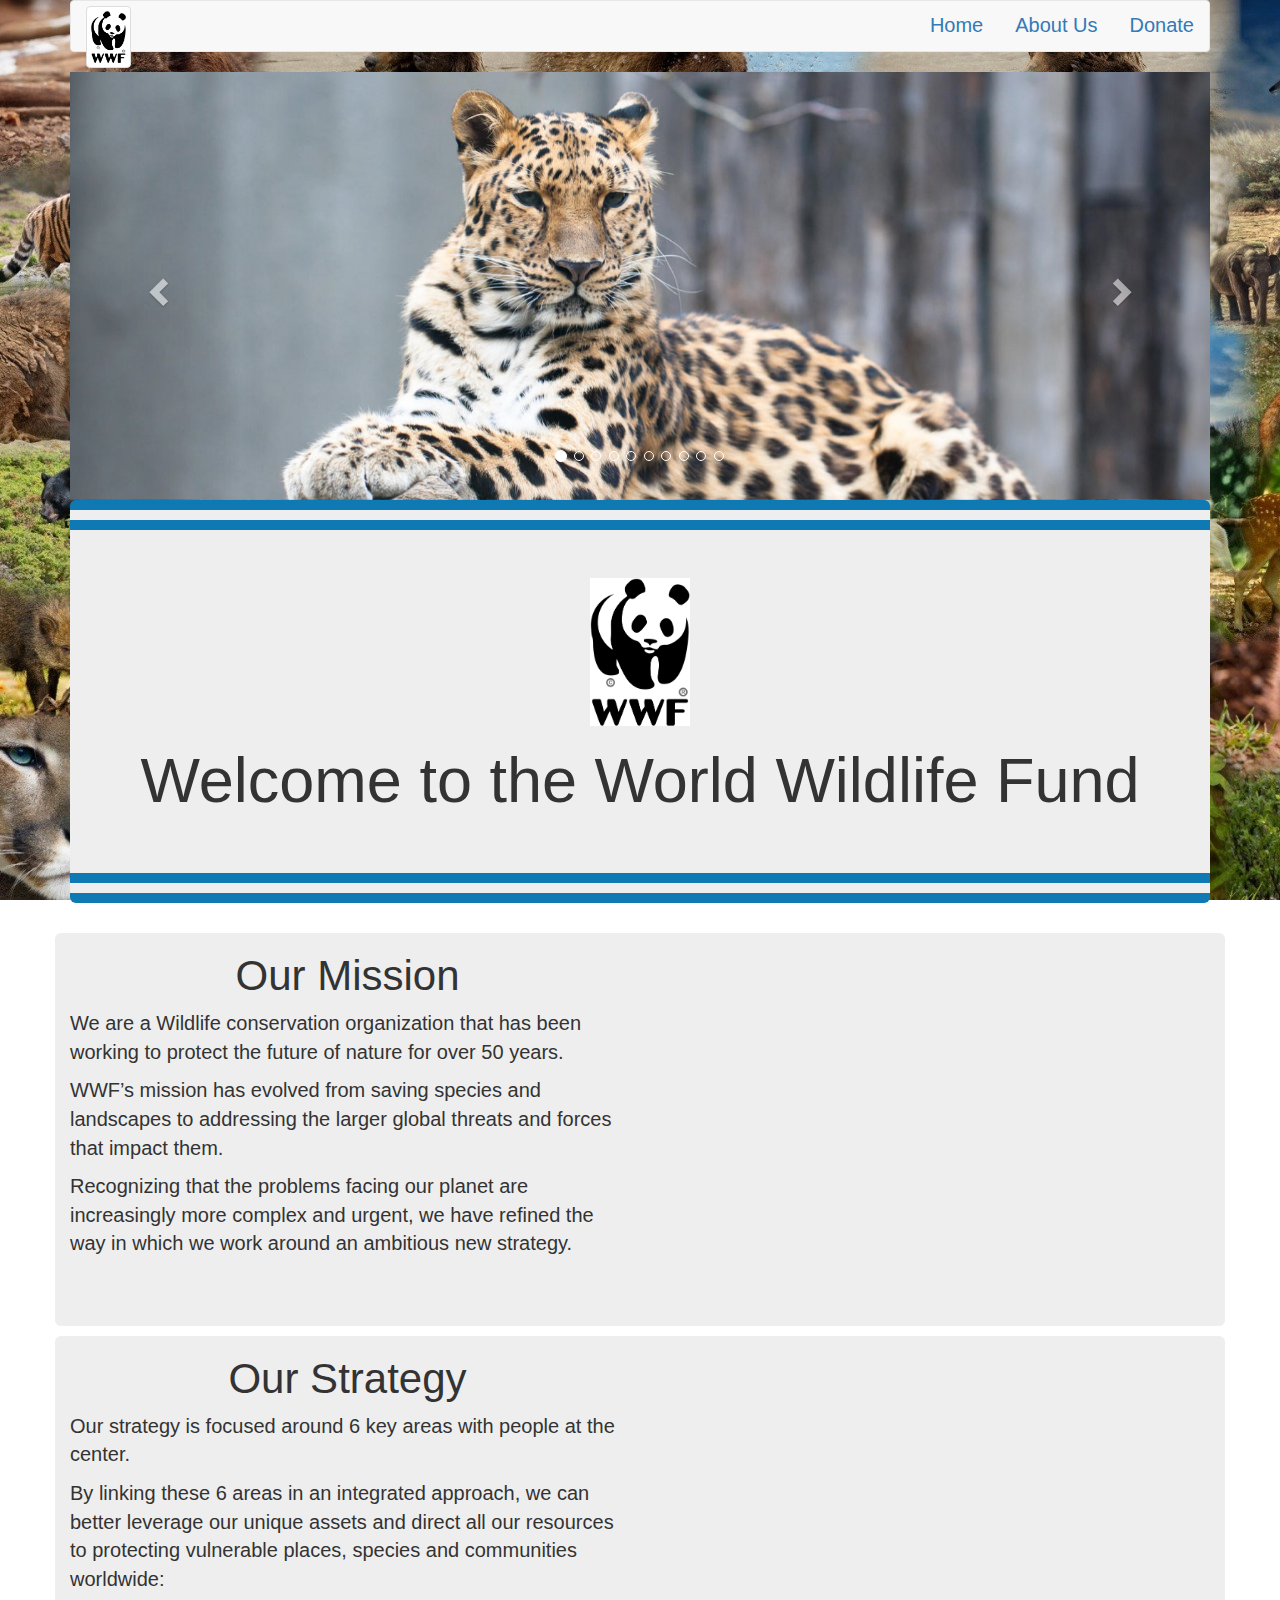
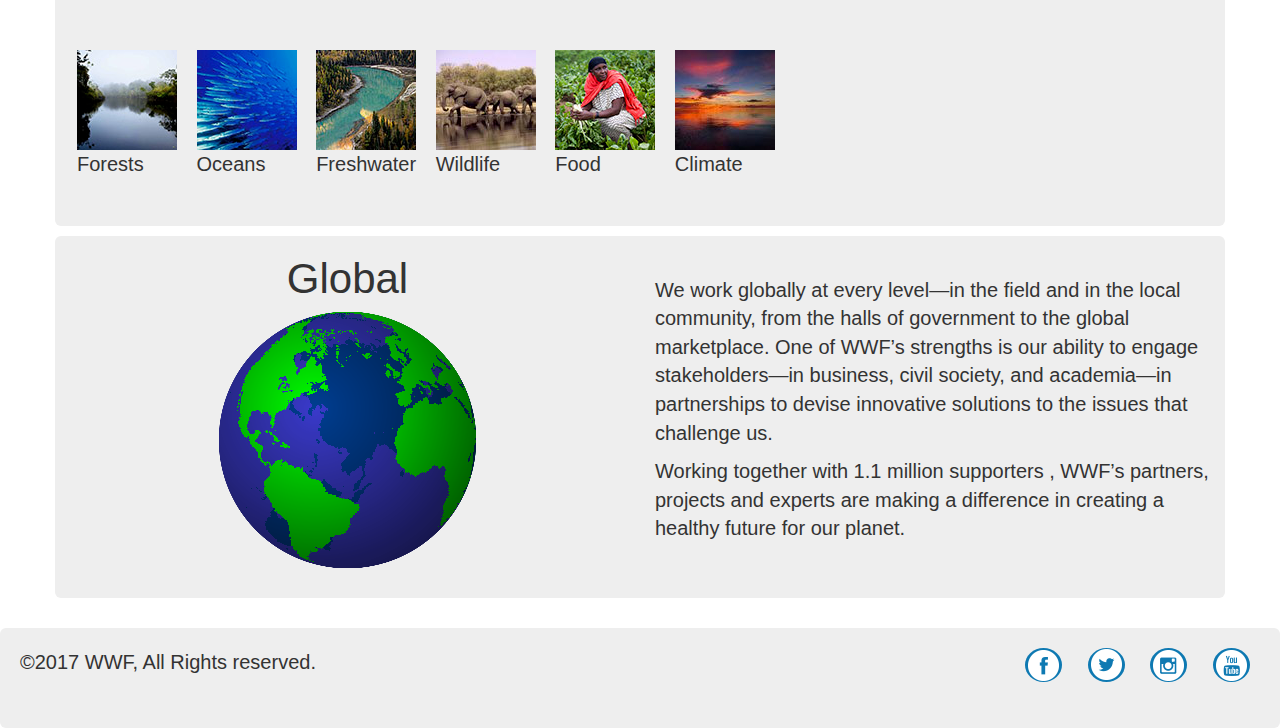
<file: index.html>
<!DOCTYPE html>
<html>
<head>
	<title>WWF - Endangered Species Conservation | World Wildlife Fund</title>
	<meta name="viewport" content="width=device-width, initial-scale=1, maximum-scale=1, user-scalable=no">
    <meta charset="utf-8">
    <link rel="stylesheet" type="text/css"  href="css/normalize.css">
	<link rel="stylesheet" href="css/bootstrap.min.css">
    <link rel="stylesheet" type="text/css"  href="css/wwfstyle.css">
</head>
<body>
    
    
    <div class="container">
<!--
        <div class="logo">
            <img src="img/WWF_logo.svg.png">
        </div>
-->
        <nav class="navbar navbar-default">
            <div class="navbar-header">
                <button type="button" class="navbar-toggle collapsed" data-toggle="collapse" data-target="#bs-example-navbar-collapse-1" aria-expanded="false">
                    <span class="glyphicon glyphicon-menu-hamburger"></span>
                </button>
                <a class="navbar-brand" href="index.html">
                    <img  class="img-thumbnail" src="img/WWF_logo.svg.png">
                </a>
            </div>
            <div class="collapse navbar-collapse" id="bs-example-navbar-collapse-1">
                <ul class="nav nav-pills navbar-right">
                    <li role="presentation"><a href="index.html">Home</a></li>
                    <li role="presentation"><a href="about.html">About Us</a></li>
                    <li role="presentation"><a href="donate.html">Donate</a></li>
                </ul>
            </div>
        </nav>
    
    </div>
    <div class="container">
        
        <div id="carousel-example-generic" class="carousel slide" data-ride="carousel">
            <!-- Indicators -->
            <ol class="carousel-indicators">
                <li data-target="#carousel-example-generic" data-slide-to="0" class="active"></li>
                <li data-target="#carousel-example-generic" data-slide-to="1"></li>
                <li data-target="#carousel-example-generic" data-slide-to="2"></li>
                <li data-target="#carousel-example-generic" data-slide-to="3"></li>
                <li data-target="#carousel-example-generic" data-slide-to="4"></li>
                <li data-target="#carousel-example-generic" data-slide-to="5"></li>
                <li data-target="#carousel-example-generic" data-slide-to="6"></li>
                <li data-target="#carousel-example-generic" data-slide-to="7"></li>
                <li data-target="#carousel-example-generic" data-slide-to="8"></li>
                <li data-target="#carousel-example-generic" data-slide-to="9"></li>
            </ol>
            <!-- Wrapper for slides -->
            <div class="carousel-inner" role="listbox">
                <div class="item active">
                    <img src="img/amur-leopard.jpg">
                    <div class="carousel-caption">
<!--                        <p>Amur Leopard</p>-->
                    </div>
                </div>
                <div class="item">
                  <img src="img/elephants.jpg">
                  <div class="carousel-caption">
<!--                    <p>Elephants</p>-->
                  </div>
                </div>
                <div class="item">
                  <img src="img/gorillas.jpg">
                  <div class="carousel-caption">
<!--                    <p>Gorillas</p>-->
                  </div>
                </div>
                <div class="item">
                  <img src="img/Orangutans_Hero_image.jpg">
                  <div class="carousel-caption">
<!--                    <p>Orangutans</p>-->
                  </div>
                </div>
                <div class="item">
                  <img src="img/panda.jpg">
                  <div class="carousel-caption">
<!--                    <p>Pandas</p>-->
                  </div>
                </div>
                <div class="item">
                  <img src="img/polar-bear-hero.jpg">
                  <div class="carousel-caption">
<!--                    <p>Polar Bear</p>-->
                  </div>
                </div>
                <div class="item">
                  <img src="img/rhinos.jpg">
                  <div class="carousel-caption">
<!--                    <p>Gorillas</p>-->
                  </div>
                </div>
                <div class="item">
                  <img src="img/seaturtle_spring2017.jpg">
                  <div class="carousel-caption">
<!--                    <p>Seaturtle</p>-->
                  </div>
                </div>
                <div class="item">
                  <img src="img/sumatran-tiger-hero.jpg">
                  <div class="carousel-caption">
<!--                    <p>Tiger</p>-->
                  </div>
                </div>
                <div class="item">
                  <img src="img/whales.jpg">
                  <div class="carousel-caption">
<!--                    <p>Whales</p>-->
                  </div>
                </div>
            </div>
            <!-- Controls -->
            <a class="left carousel-control" href="#carousel-example-generic" role="button" data-slide="prev">
                <span class="glyphicon glyphicon-chevron-left" aria-hidden="true"></span>
                <span class="sr-only">Previous</span>
            </a>
            <a class="right carousel-control" href="#carousel-example-generic" role="button" data-slide="next">
                <span class="glyphicon glyphicon-chevron-right" aria-hidden="true"></span>
                <span class="sr-only">Next</span>
            </a>
        </div>
    
        <div class="jumbotron">
            <div class="logo">
                <img src="img/WWF_logo.svg.png">
            </div>
            <h1 class="center">Welcome to the World Wildlife Fund</h1>
        </div>
        <div class="row">
            <div class="col-md-6">
                <h2 class="center">Our Mission</h2>
                <p> We are a Wildlife conservation organization that has been working to protect the future of nature for over 50 years.</p>

                <p>WWF’s mission has evolved from saving species and landscapes to addressing the larger global threats and forces that impact them. </p>
                <p>Recognizing that the problems facing our planet are increasingly more complex and urgent, we have refined the way in which we work around an ambitious new strategy.</p>
            </div>
            <div class="center sidegrp col-md-6">
                 <iframe width="560" height="315" src="https://www.youtube.com/embed/jE-1I5o217A" frameborder="0" allowfullscreen></iframe>
            </div>
        </div>
        
        <div class = "row">
            <div class="strategy col-md-6">
                <h2 class="center">Our Strategy</h2>

                <p> Our strategy is focused around 6 key areas with people at the center.</p> 
                <p>By linking these 6 areas in an integrated approach, we can better leverage our unique assets and direct all our resources to protecting vulnerable places, species and communities worldwide:</p>
            </div> 
            <div class="maingrp col-md-6">
                <div class="sidegrp">
                    <div class="imggroup"><img src="img/forest_icon.png"><p>Forests</p></div>
                    <div class="imggroup"><img src="img/oceans_icon.png"><p>Oceans</p></div>
                    <div class="imggroup"><img src="img/freshwater_icon.png"><p>Freshwater</p></div>
                    <div class="imggroup"><img src="img/wildlife_icon.png"><p>Wildlife</p></div>
                    <div class="imggroup"><img src="img/food_icon.png"><p>Food</p></div>
                    <div class="imggroup"><img src="img/climate_icon.png"><p>Climate</p></div>
                </div>
            </div>
        </div>
        <div class="row">
            <div class="col-md-6">
                <h2 class="center">Global</h2>
                <img  class="globe" src="img/Globe_icon.png">
            </div>
            <div class="col-md-6">
                <div class="sidegrp">
                    <p>We work globally at every level—in the field and in the local community, from the halls of government to the global marketplace. One of WWF’s strengths is our ability to engage stakeholders—in business, civil society, and academia—in partnerships to devise innovative solutions to the issues that challenge us.</p> 

                    <p>Working together with 1.1 million supporters , WWF’s partners, projects and experts are making a difference in creating a healthy future for our planet.</p>
                </div>
            </div>
        
        </div>
    
    </div>

    <footer>
        <div class="floatleft">
            <p> &copy;2017 WWF, All Rights reserved.</p>
        </div>
        <div>
            <nav class=" floatright footer-nav">
                <ul>

                    <li><a href="https://www.facebook.com/wwf/" title="facebook" target="_blank"><img src="img/footer-fb.png" alt="facebook"></a></li>


                    <li><a href="https://twitter.com/wwf" title="Twitter" target="_blank"><img src="img/footer-twitter.png" alt="Twitter"></a></li>


                    <li><a href="http://instagram.com/wwf/" title="Instagram" target="_blank"><img src="img/footer-insta.png" alt="Instagram"></a></li>

                    <li><a href="https://www.youtube.com/user/wwf" title="YouTube" target="_blank"><img src="img/footer-yt.png" alt="YouTube"></a></li>

                </ul>
            </nav>
        </div>
    </footer>
    <script src="js/jquery.min.js"></script>
	<script src="js/bootstrap.min.js"></script>
    <script src="js/wwf.js"></script>
</body>
</file>
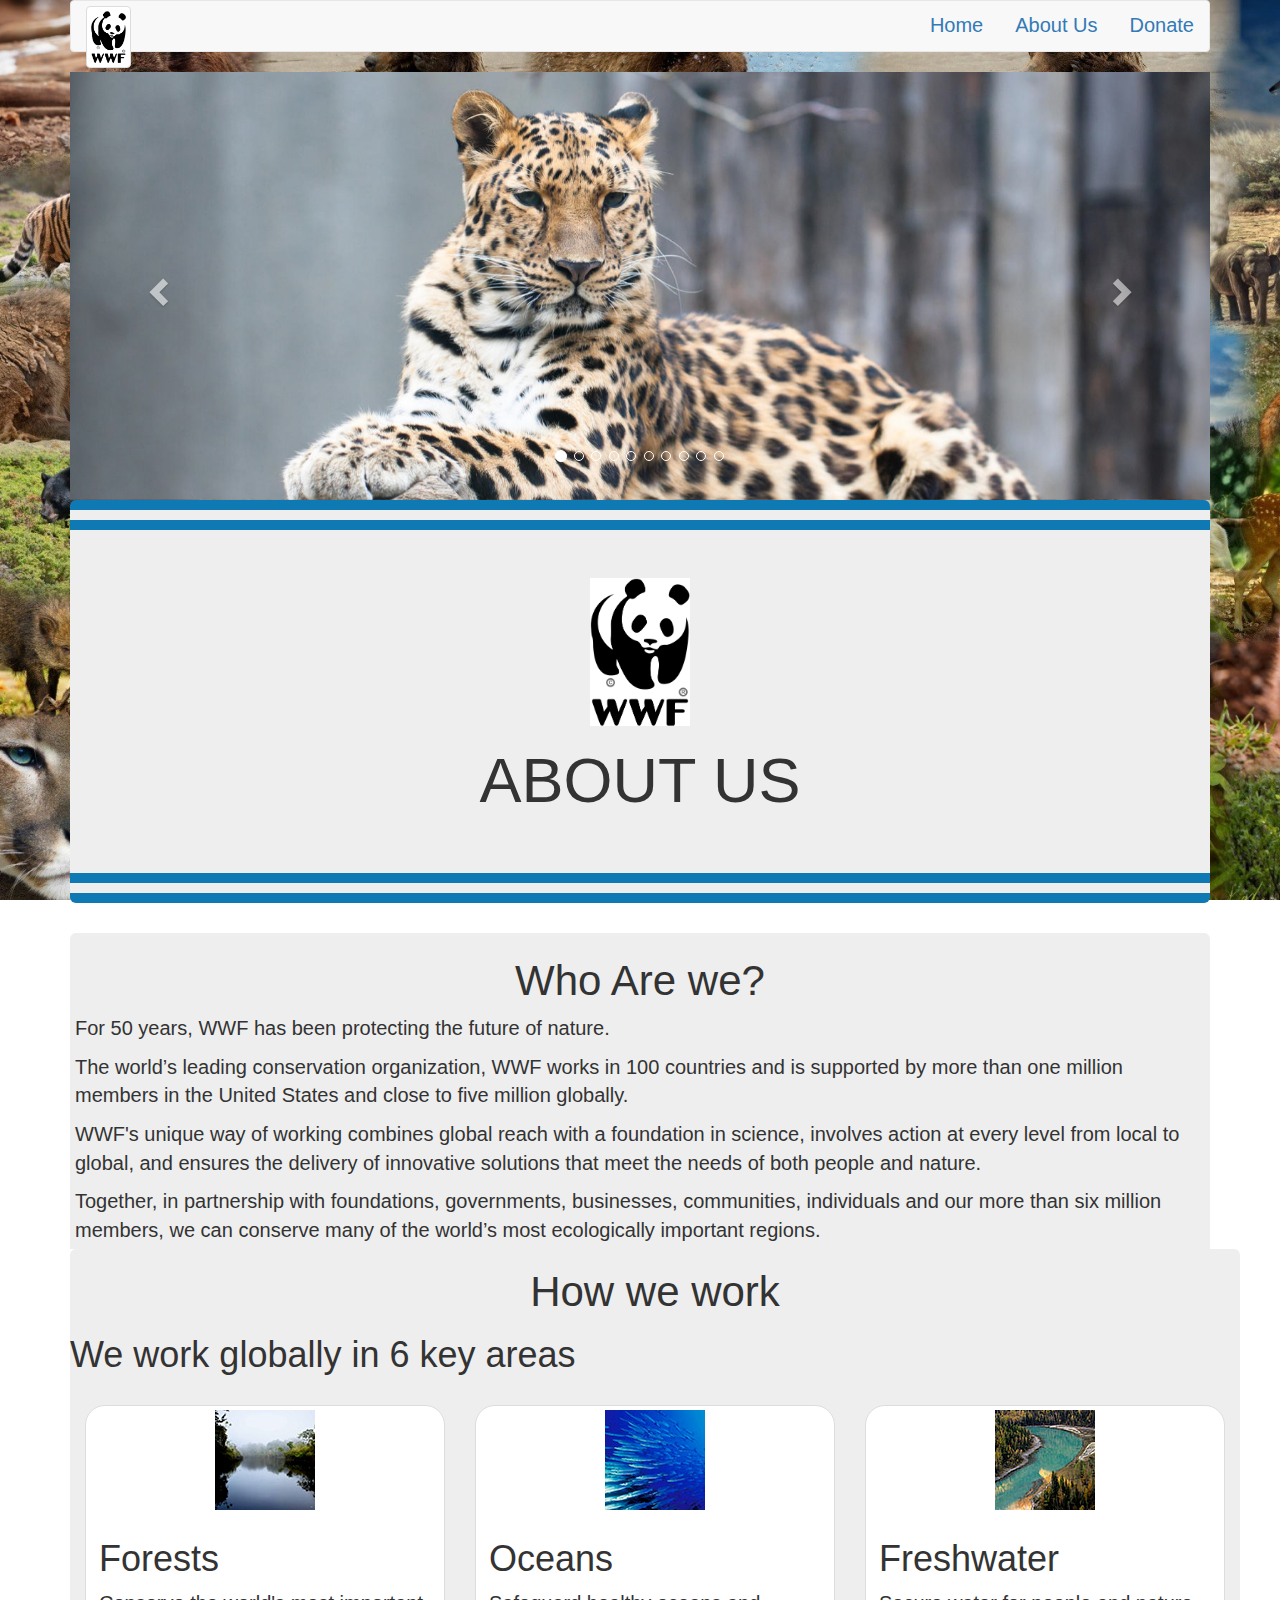
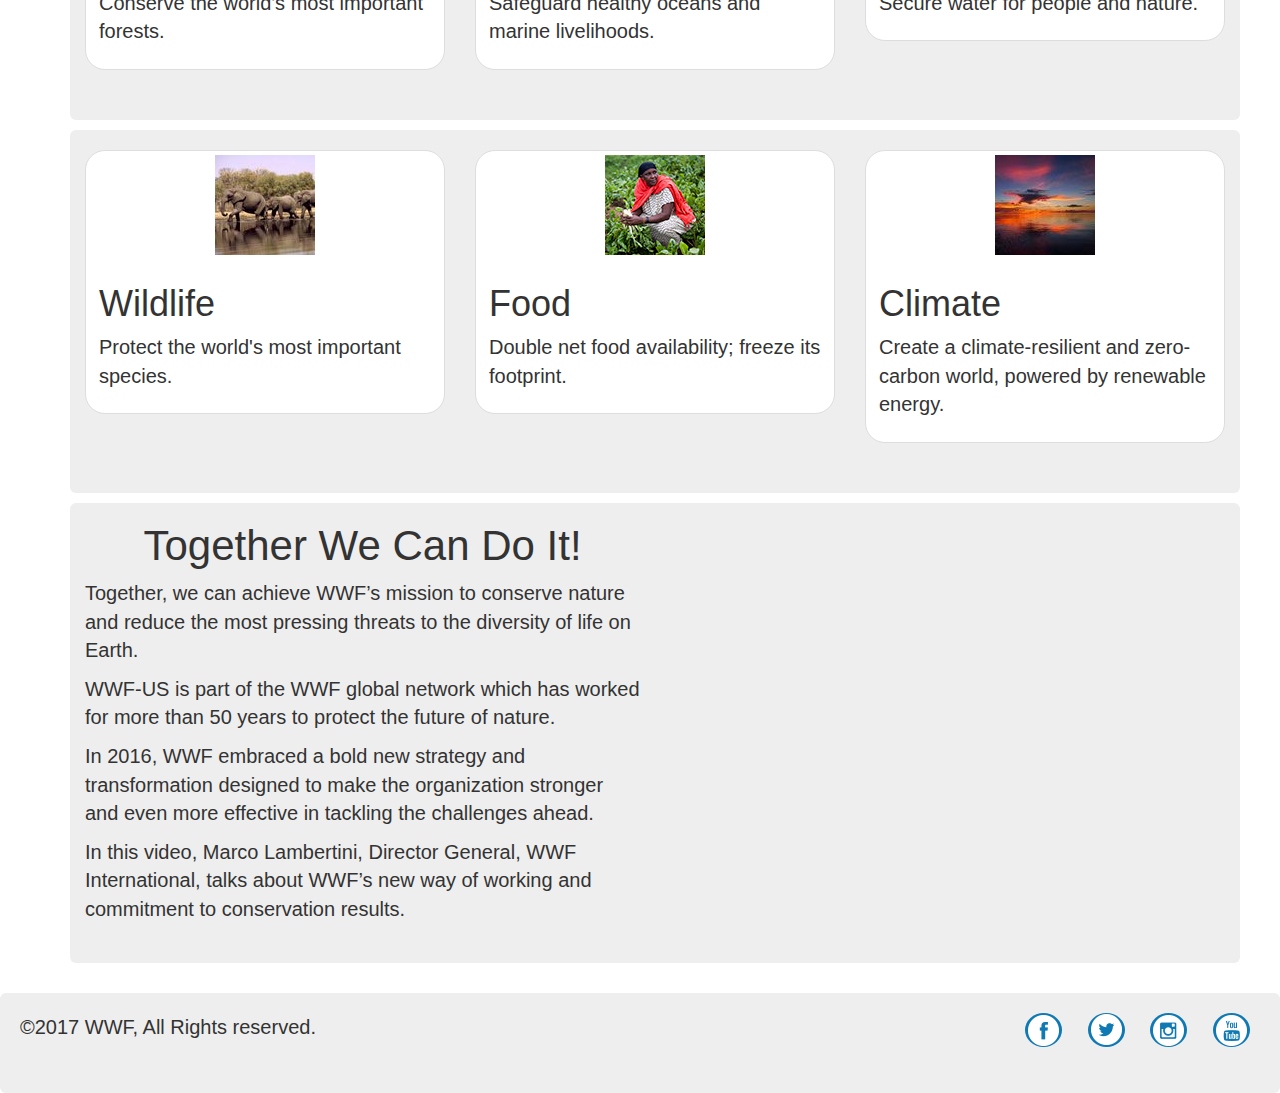
<file: about.html>
<!DOCTYPE html>
<html>
<head>
	<title>WWF - ABOUT</title>
	<meta name="viewport" content="width=device-width, initial-scale=1, maximum-scale=1, user-scalable=no">
    <meta charset="utf-8">
    <link rel="stylesheet" type="text/css"  href="css/normalize.css">
	<link rel="stylesheet" href="css/bootstrap.min.css">
    <link rel="stylesheet"  href="css/wwfstyle.css">

</head>
<body>
    <div class="container">
<!--
        <div class="logo">
            <img src="img/WWF_logo.svg.png">
        </div>
-->
        <nav class="navbar navbar-default">
            <div class="navbar-header">
                <button type="button" class="navbar-toggle collapsed" data-toggle="collapse" data-target="#bs-example-navbar-collapse-1" aria-expanded="false">
                    <span class="glyphicon glyphicon-menu-hamburger"></span>
                </button>
                <a class="navbar-brand" href="index.html">
                    <img class="img-thumbnail" src="img/WWF_logo.svg.png">
                </a>
            </div>
            <div class="collapse navbar-collapse" id="bs-example-navbar-collapse-1">
                <ul class="nav nav-pills navbar-right">
                    <li role="presentation"><a href="index.html">Home</a></li>
                    <li role="presentation"><a href="about.html">About Us</a></li>
                    <li role="presentation"><a href="donate.html">Donate</a></li>
                </ul>
            </div>
        </nav>
    
    </div>
    <div class="container">
        
        <div id="carousel-example-generic" class="carousel slide" data-ride="carousel">
            <!-- Indicators -->
            <ol class="carousel-indicators">
                <li data-target="#carousel-example-generic" data-slide-to="0" class="active"></li>
                <li data-target="#carousel-example-generic" data-slide-to="1"></li>
                <li data-target="#carousel-example-generic" data-slide-to="2"></li>
                <li data-target="#carousel-example-generic" data-slide-to="3"></li>
                <li data-target="#carousel-example-generic" data-slide-to="4"></li>
                <li data-target="#carousel-example-generic" data-slide-to="5"></li>
                <li data-target="#carousel-example-generic" data-slide-to="6"></li>
                <li data-target="#carousel-example-generic" data-slide-to="7"></li>
                <li data-target="#carousel-example-generic" data-slide-to="8"></li>
                <li data-target="#carousel-example-generic" data-slide-to="9"></li>
            </ol>
            <!-- Wrapper for slides -->
            <div class="carousel-inner" role="listbox">
                <div class="item active">
                    <img src="img/amur-leopard.jpg">
                    <div class="carousel-caption">
<!--                        <p>Amur Leopard</p>-->
                    </div>
                </div>
                <div class="item">
                  <img src="img/elephants.jpg">
                  <div class="carousel-caption">
<!--                    <p>Elephants</p>-->
                  </div>
                </div>
                <div class="item">
                  <img src="img/gorillas.jpg">
                  <div class="carousel-caption">
<!--                    <p>Gorillas</p>-->
                  </div>
                </div>
                <div class="item">
                  <img src="img/Orangutans_Hero_image.jpg">
                  <div class="carousel-caption">
<!--                    <p>Orangutans</p>-->
                  </div>
                </div>
                <div class="item">
                  <img src="img/panda.jpg">
                  <div class="carousel-caption">
<!--                    <p>Pandas</p>-->
                  </div>
                </div>
                <div class="item">
                  <img src="img/polar-bear-hero.jpg">
                  <div class="carousel-caption">
<!--                    <p>Polar Bear</p>-->
                  </div>
                </div>
                <div class="item">
                  <img src="img/rhinos.jpg">
                  <div class="carousel-caption">
<!--                    <p>Gorillas</p>-->
                  </div>
                </div>
                <div class="item">
                  <img src="img/seaturtle_spring2017.jpg">
                  <div class="carousel-caption">
<!--                    <p>Seaturtle</p>-->
                  </div>
                </div>
                <div class="item">
                  <img src="img/sumatran-tiger-hero.jpg">
                  <div class="carousel-caption">
<!--                    <p>Tiger</p>-->
                  </div>
                </div>
                <div class="item">
                  <img src="img/whales.jpg">
                  <div class="carousel-caption">
<!--                    <p>Whales</p>-->
                  </div>
                </div>
            </div>
            <!-- Controls -->
            <a class="left carousel-control" href="#carousel-example-generic" role="button" data-slide="prev">
                <span class="glyphicon glyphicon-chevron-left" aria-hidden="true"></span>
                <span class="sr-only">Previous</span>
            </a>
            <a class="right carousel-control" href="#carousel-example-generic" role="button" data-slide="next">
                <span class="glyphicon glyphicon-chevron-right" aria-hidden="true"></span>
                <span class="sr-only">Next</span>
            </a>
        </div>
    </div>
    <div class="container">
        <div class="jumbotron">
            <div class="logo">
                <img src="img/WWF_logo.svg.png">
            </div>
            <h1 class="center">ABOUT US</h1>
        </div>
        <div class="main">
            <h2 class="center">Who Are we?</h2>
            <p>For 50 years, WWF has been protecting the future of nature.</p>
            <p>The world’s leading conservation organization, WWF works in 100 countries and is supported by more than one million members in the United States and close to five million globally. </p>
            <p>WWF's unique way of working combines global reach with a foundation in science, involves action at every level from local to global, and ensures the delivery of innovative solutions that meet the needs of both people and nature.</p>
            <p>Together, in partnership with foundations, governments, businesses, communities, individuals and our more than six million members, we can conserve many of the world’s most ecologically important regions.</p>
     
            
            
        </div>
        <div class="container">
            <div class="row">
                <h2 class="center">How we work</h2>
                <h3> We work globally in 6 key areas</h3>
                <div class=" col-md-4 col-sm-4">
                    <div class="thumbnail">
                        <img src="img/forest_icon.png">
                        <div class="caption">
                            <h3>Forests</h3>
                            <p>Conserve the world's most important forests.</p>
                        </div>
                    </div> 
                </div>
                <div class="work col-md-4 col-sm-4">
                    <div class="thumbnail">
                        <img src="img/oceans_icon.png">
                        <div class="caption">
                            <h3>Oceans</h3>
                            <p>Safeguard healthy oceans and marine livelihoods.</p>
                        </div>
                    </div>
                </div>
                <div class="work col-md-4 col-sm-4">
                     <div class="thumbnail">
                        <img src="img/freshwater_icon.png">
                         <div class="caption">
                            <h3>Freshwater</h3>
                            <p>Secure water for people and nature.</p>
                         </div>
                    </div>
                </div>
            </div>
            <div class="row">
                <div class="col-md-4 col-sm-4">
                    <div class="thumbnail">
                        <img src="img/wildlife_icon.png">
                        <div class="caption">
                            <h3>Wildlife</h3>
                            <p>Protect the world's most important species.</p>
                        </div>
                    </div>
                </div>
                <div class="col-md-4 col-sm-4">
                     <div class="thumbnail">
                        <img src="img/food_icon.png">
                        <div class="caption">
                            <h3>Food</h3>
                            <p>Double net food availability; freeze its footprint.</p>
                        </div>
                    </div>
                </div>
                <div class="col-md-4 col-sm-4">
                     <div class="thumbnail">
                        <img src="img/climate_icon.png">
                         <div class="caption">
                            <h3>Climate</h3>
                            <p>Create a climate-resilient and zero-carbon world, powered by renewable energy.</p>
                         </div>
                    </div>
                </div>
            </div>
        </div>
        <div class="container">
            <div class="row">   
                <div class="col-md-6">
                    <h2 class="center">Together We Can Do It!</h2>
                    <p>Together, we can achieve WWF’s mission to conserve nature and reduce the most pressing threats to the diversity of life on Earth.</p>
                    <p>WWF-US is part of the WWF global network which has worked for more than 50 years to protect the future of nature.</p>
                    <p>In 2016, WWF embraced a bold new strategy and transformation designed to make the organization stronger and even more effective in tackling the challenges ahead. </p>
                    <p>In this video, Marco Lambertini, Director General, WWF International, talks about WWF’s new way of working and commitment to conservation results.</p>
                </div>
                <div class="col-md-6">
                    <div class="embed-responsive embed-responsive-4by3">
                        <iframe class=" sidegrp embed-responsive-item"  src="https://www.youtube.com/embed/lW7Th-kF8YQ" ></iframe>
<!--                        <iframe width="100%" src="https://www.youtube.com/embed/lW7Th-kF8YQ" frameborder="0" allowfullscreen="" style="height: 445.5px;"></iframe>-->
                    </div>
                </div>
            </div>
        </div>
    </div>
    <footer>
        <div class="floatleft">
            <p> &copy;2017 WWF, All Rights reserved.</p>
        </div>
        <div>
            <nav class=" floatright footer-nav">
                <ul>

                    <li><a href="https://www.facebook.com/wwf/" title="facebook" target="_blank"><img src="img/footer-fb.png" alt="facebook"></a></li>


                    <li><a href="https://twitter.com/wwf" title="Twitter" target="_blank"><img src="img/footer-twitter.png" alt="Twitter"></a></li>


                    <li><a href="http://instagram.com/wwf/" title="Instagram" target="_blank"><img src="img/footer-insta.png" alt="Instagram"></a></li>

                    <li><a href="https://www.youtube.com/user/wwf" title="YouTube" target="_blank"><img src="img/footer-yt.png" alt="YouTube"></a></li>

                </ul>
            </nav>
        </div>
    </footer>
    <script src="js/jquery.min.js"></script>
	<script src="js/bootstrap.min.js"></script>
     <script src="js/wwf.js"></script>
</body>
</file>
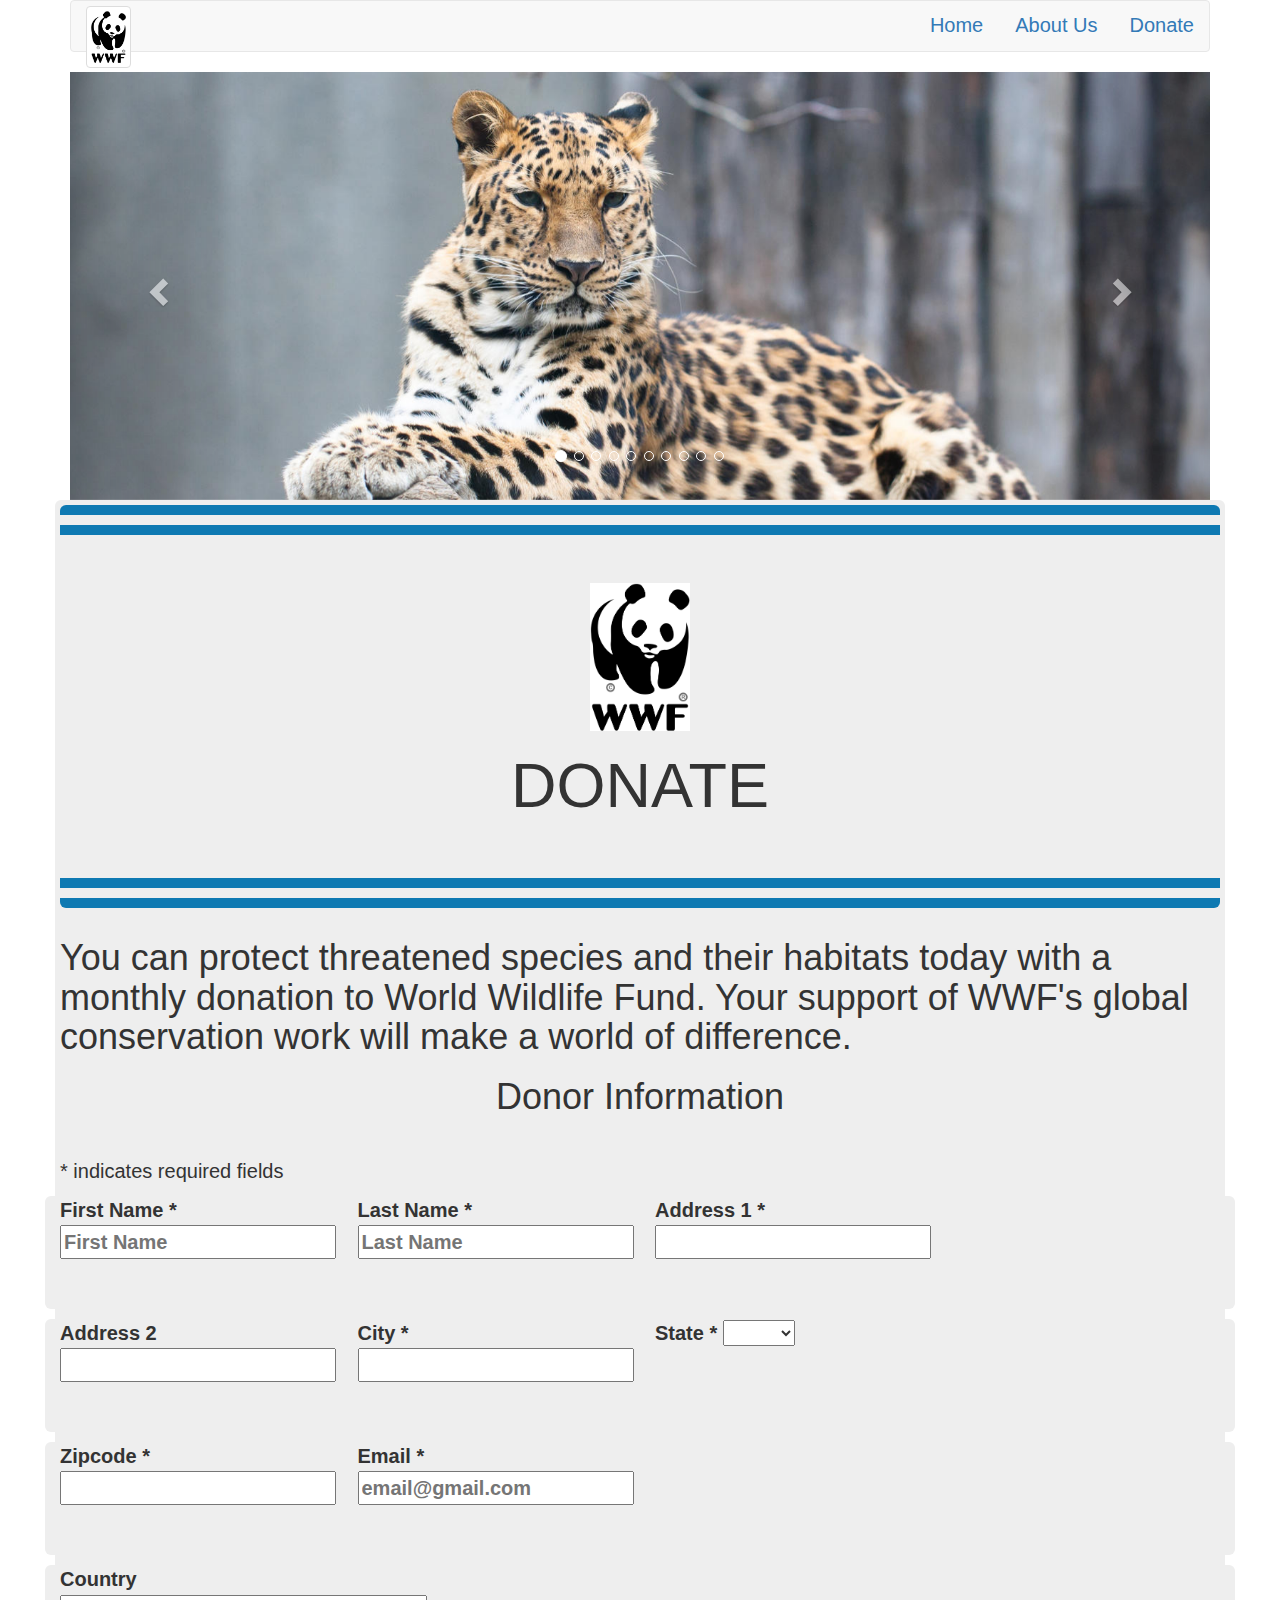
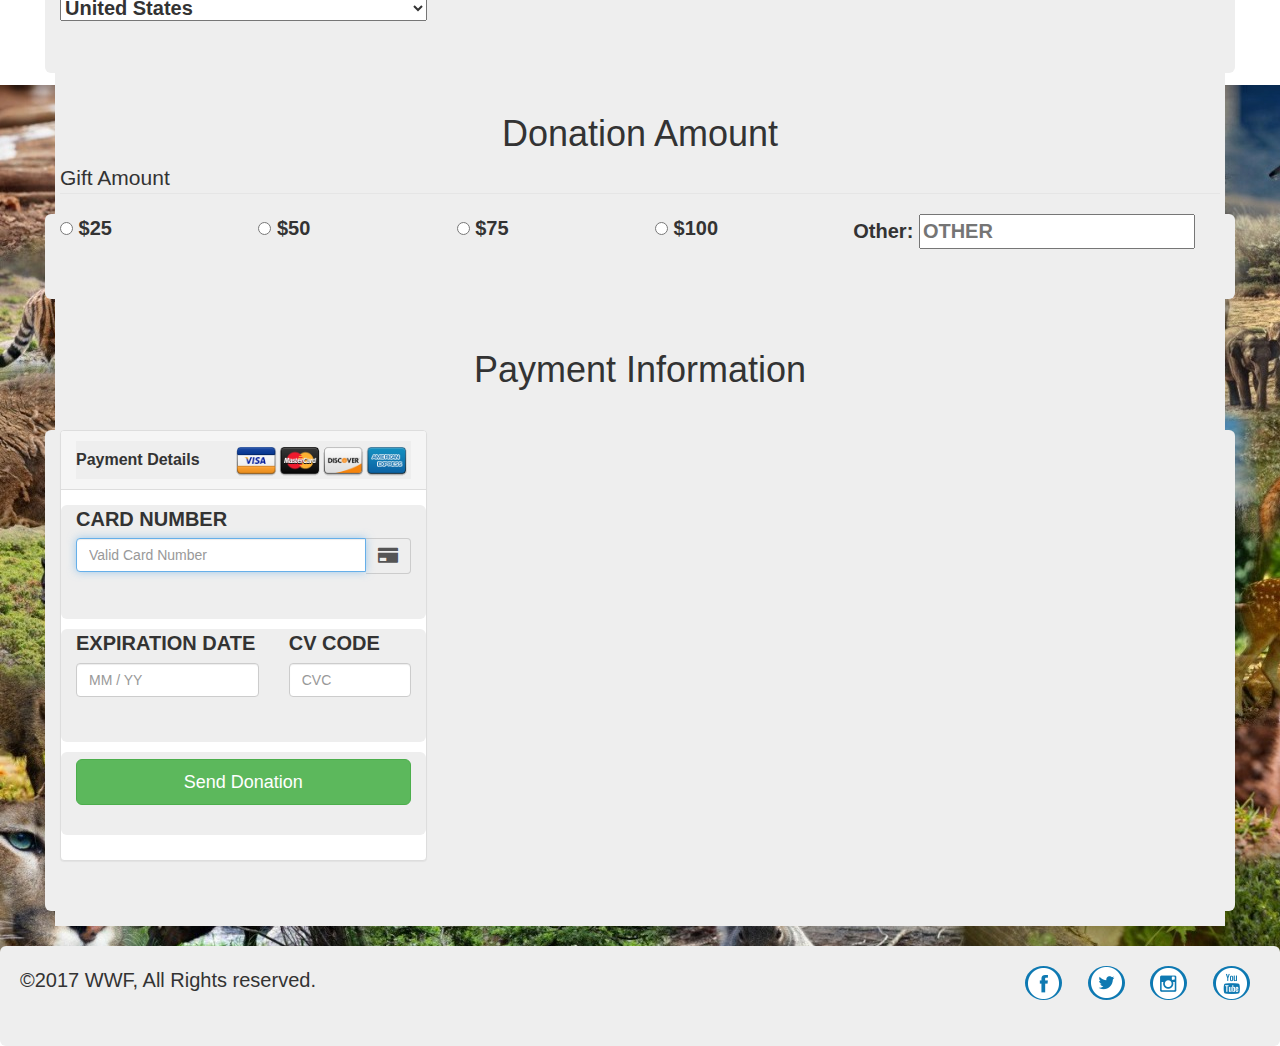
<file: donate.html>
<!DOCTYPE html>
<html>
<head>
	<title>WWF - DONATE</title>
	<meta name="viewport" content="width=device-width, initial-scale=1, maximum-scale=1, user-scalable=no">
    <meta charset="utf-8">
    <link rel="stylesheet" type="text/css"  href="css/normalize.css">
	<link rel="stylesheet" href="css/bootstrap.min.css">
    <link rel="stylesheet" type="text/css"  href="css/wwfstyle.css">

</head>
<body>
    <div class="container">
<!--
        <div class="logo">
            <img src="img/WWF_logo.svg.png">
        </div>
-->
        <nav class="navbar navbar-default">
            <div class="navbar-header">
                <button type="button" class="navbar-toggle collapsed" data-toggle="collapse" data-target="#bs-example-navbar-collapse-1" aria-expanded="false">
                    <span class="glyphicon glyphicon-menu-hamburger"></span>
                </button>
                <a class="navbar-brand" href="index.html">
                    <img class="img-thumbnail" src="img/WWF_logo.svg.png">
                </a>
            </div>
            <div class="collapse navbar-collapse" id="bs-example-navbar-collapse-1">
                <ul class="nav nav-pills navbar-right">
                    <li role="presentation"><a href="index.html">Home</a></li>
                    <li role="presentation"><a href="about.html">About Us</a></li>
                    <li role="presentation"><a href="donate.html">Donate</a></li>
                </ul>
            </div>
        </nav>
    
    </div>
    <div class="container">
        
        <div id="carousel-example-generic" class="carousel slide" data-ride="carousel">
            <!-- Indicators -->
            <ol class="carousel-indicators">
                <li data-target="#carousel-example-generic" data-slide-to="0" class="active"></li>
                <li data-target="#carousel-example-generic" data-slide-to="1"></li>
                <li data-target="#carousel-example-generic" data-slide-to="2"></li>
                <li data-target="#carousel-example-generic" data-slide-to="3"></li>
                <li data-target="#carousel-example-generic" data-slide-to="4"></li>
                <li data-target="#carousel-example-generic" data-slide-to="5"></li>
                <li data-target="#carousel-example-generic" data-slide-to="6"></li>
                <li data-target="#carousel-example-generic" data-slide-to="7"></li>
                <li data-target="#carousel-example-generic" data-slide-to="8"></li>
                <li data-target="#carousel-example-generic" data-slide-to="9"></li>
            </ol>
            <!-- Wrapper for slides -->
            <div class="carousel-inner" role="listbox">
                <div class="item active">
                    <img src="img/amur-leopard.jpg">
                    <div class="carousel-caption">
<!--                        <p>Amur Leopard</p>-->
                    </div>
                </div>
                <div class="item">
                  <img src="img/elephants.jpg">
                  <div class="carousel-caption">
<!--                    <p>Elephants</p>-->
                  </div>
                </div>
                <div class="item">
                  <img src="img/gorillas.jpg">
                  <div class="carousel-caption">
<!--                    <p>Gorillas</p>-->
                  </div>
                </div>
                <div class="item">
                  <img src="img/Orangutans_Hero_image.jpg">
                  <div class="carousel-caption">
<!--                    <p>Orangutans</p>-->
                  </div>
                </div>
                <div class="item">
                  <img src="img/panda.jpg">
                  <div class="carousel-caption">
<!--                    <p>Pandas</p>-->
                  </div>
                </div>
                <div class="item">
                  <img src="img/polar-bear-hero.jpg">
                  <div class="carousel-caption">
<!--                    <p>Polar Bear</p>-->
                  </div>
                </div>
                <div class="item">
                  <img src="img/rhinos.jpg">
                  <div class="carousel-caption">
<!--                    <p>Gorillas</p>-->
                  </div>
                </div>
                <div class="item">
                  <img src="img/seaturtle_spring2017.jpg">
                  <div class="carousel-caption">
<!--                    <p>Seaturtle</p>-->
                  </div>
                </div>
                <div class="item">
                  <img src="img/sumatran-tiger-hero.jpg">
                  <div class="carousel-caption">
<!--                    <p>Tiger</p>-->
                  </div>
                </div>
                <div class="item">
                  <img src="img/whales.jpg">
                  <div class="carousel-caption">
<!--                    <p>Whales</p>-->
                  </div>
                </div>
            </div>
            <!-- Controls -->
            <a class="left carousel-control" href="#carousel-example-generic" role="button" data-slide="prev">
                <span class="glyphicon glyphicon-chevron-left" aria-hidden="true"></span>
                <span class="sr-only">Previous</span>
            </a>
            <a class="right carousel-control" href="#carousel-example-generic" role="button" data-slide="next">
                <span class="glyphicon glyphicon-chevron-right" aria-hidden="true"></span>
                <span class="sr-only">Next</span>
            </a>
        </div>
    </div>
    
    <div class="main container">
        <div class="jumbotron">
            <div class="logo">
                <img src="img/WWF_logo.svg.png">
            </div>
            <h1 class="center">DONATE</h1>
        </div>
        <div>
            <h3>You can protect threatened species and their habitats today with a monthly donation to World Wildlife Fund.
            Your support of WWF's global conservation work will make a world of difference.</h3>
        </div>
        <form action="contact-form.php" method="post" id="donate-form">
            <h3 class="center">Donor Information</h3>
            <hr>
            <p><span class="req">*</span> indicates required fields</p>
            <div class="row">
                <div class="formgroup col-md-3">
                    <label> First Name <span class="req">*</span><br>
                        <input type="text" name="fname" placeholder="First Name" id="fn" required="required">
                    </label>
                </div>
                <div class="form-group col-md-3">
                    <label>Last Name <span class="req">*</span><br>
                    <input type="text" name="lname" placeholder="Last Name" id="ln" required="required">
                    </label>
                </div>
                <div class="form-group col-md-3 col-offset-3">
                    <label>Address 1 <span class="req">*</span><br>
                        <input type="text" name="address1"  id="addr1" required="required">
                    </label>
                </div>
            </div>
            <div class="row">
                <div class="form-group col-md-3">
                    <label>Address 2 
                        <br>
                        <input type="text" id="addr2" name="address2">
                    </label>
                </div>
                <div class="form-group col-md-3">
                    <label>City <span class="req">*</span><br>
                        <input type="text" name="city" required="required">
                    </label>
                </div>
                <div class="form-group col-md-3 col-offset-3">
                    <label> State <span class="req">*</span>
                        <select id="states" >
                            <option value="0"></option>
                            <option value="AK">AK</option>
                            <option value="AL">AL</option>
                            <option value="AR">AR</option>
                            <option value="AZ">AZ</option>
                            <option value="CA">CA</option>
                            <option value="CO">CO</option>
                            <option value="CT">CT</option>
                            <option value="DC">DC</option>
                            <option value="DE">DE</option>
                            <option value="FL">FL</option>
                            <option value="GA">GA</option>
                            <option value="HI">HI</option>
                            <option value="IA">IA</option>
                            <option value="ID">ID</option>
                            <option value="IL">IL</option>
                            <option value="IN">IN</option>
                            <option value="KS">KS</option>
                            <option value="KY">KY</option>
                            <option value="LA">LA</option>
                            <option value="MA">MA</option>
                            <option value="MD">MD</option>
                            <option value="ME">ME</option>
                            <option value="MI">MI</option>
                            <option value="MN">MN</option>
                            <option value="MO">MO</option>
                            <option value="MS">MS</option>
                            <option value="MT">MT</option>
                            <option value="NC">NC</option>
                            <option value="ND">ND</option>
                            <option value="NE">NE</option>
                            <option value="NH">NH</option>
                            <option value="NJ">NJ</option>
                            <option value="NM">NM</option>
                            <option value="NV">NV</option>
                            <option value="NY">NY</option>
                            <option value="OH">OH</option>
                            <option value="OK">OK</option>
                            <option value="OR">OR</option>
                            <option value="PA">PA</option>
                            <option value="RI">RI</option>
                            <option value="SC">SC</option>
                            <option value="SD">SD</option>
                            <option value="TN">TN</option>
                            <option value="TX">TX</option>
                            <option value="UT">UT</option>
                            <option value="VA">VA</option>
                            <option value="VT">VT</option>
                            <option value="WA">WA</option>
                            <option value="WI">WI</option>
                            <option value="WV">WV</option>
                            <option value="WY">WY</option>
                            <option value="AS">AS</option>
                            <option value="FM">FM</option>
                            <option value="GU">GU</option>
                            <option value="MH">MH</option>
                            <option value="MP">MP</option>
                            <option value="PR">PR</option>
                            <option value="PW">PW</option>
                            <option value="VI">VI</option>
                            <option value="AA">AA</option>
                            <option value="AE">AE</option>
                            <option value="AP">AP</option>
                            <option value="AB">AB</option>
                            <option value="BC">BC</option>
                            <option value="MB">MB</option>
                            <option value="NB">NB</option>
                            <option value="NL">NL</option>
                            <option value="NS">NS</option>
                            <option value="NT">NT</option>
                            <option value="NU">NU</option>
                            <option value="ON">ON</option>
                            <option value="PE">PE</option>
                            <option value="QC">QC</option>
                            <option value="SK">SK</option>
                            <option value="YT">YT</option>
                            <option value="None">None</option>
                        </select>
                    </label> 
                </div>
            </div>
            <div class="row">
                <div class="form-group col-md-3">
                    <label>Zipcode <span class="req">*</span><br>
                        <input type="text" name="zipcode" id="zipcode" required="required">
                    </label>
                </div>
                <div class="form-group col-md-3 col-offset-6">
                    <label>Email <span class="req">*</span><br>
                        <input type="email" name="email" placeholder="email@gmail.com" id= "email" required="required">
                    </label>
                </div>
            </div>
            <div class="row">
                <div class="form-group col-md-12">
                    <label>Country <br>
                        <select size="1" class="billing_address_country" id="billing_address_country" name="billing.address.country" required="" aria-required="true">
                            <option value="United States" selected="true">United States</option>
                            <option value="Afghanistan">Afghanistan</option>
                            <option value="Albania">Albania</option>
                            <option value="Algeria">Algeria</option>
                            <option value="American Samoa">American Samoa</option>
                            <option value="Andorra">Andorra</option>
                            <option value="Angola">Angola</option>
                            <option value="Anguilla">Anguilla</option>
                            <option value="Antarctica">Antarctica</option>
                            <option value="Antigua and Barbuda">Antigua and Barbuda</option>
                            <option value="Argentina">Argentina</option>
                            <option value="Armenia">Armenia</option>
                            <option value="Aruba">Aruba</option>
                            <option value="Australia">Australia</option>
                            <option value="Austria">Austria</option>
                            <option value="Azerbaijan">Azerbaijan</option>
                            <option value="Bahamas">Bahamas</option>
                            <option value="Bahrain">Bahrain</option>
                            <option value="Bangladesh">Bangladesh</option>
                            <option value="Barbados">Barbados</option>
                            <option value="Belarus">Belarus</option>
                            <option value="Belgium">Belgium</option>
                            <option value="Belize">Belize</option>
                            <option value="Benin">Benin</option>
                            <option value="Bermuda">Bermuda</option>
                            <option value="Bhutan">Bhutan</option>
                            <option value="Bolivia">Bolivia</option>
                            <option value="Bosnia-Herzegovina">Bosnia-Herzegovina</option>
                            <option value="Botswana">Botswana</option>
                            <option value="Bouvet Island">Bouvet Island</option>
                            <option value="Brazil">Brazil</option>
                            <option value="British Indian Ocean Territory">British Indian Ocean Territory</option>
                            <option value="Brunei">Brunei</option>
                            <option value="Bulgaria">Bulgaria</option>
                            <option value="Burkina Faso">Burkina Faso</option>
                            <option value="Burundi">Burundi</option>
                            <option value="Cambodia">Cambodia</option>
                            <option value="Cameroon">Cameroon</option>
                            <option value="Canada">Canada</option>
                            <option value="Cape Verde">Cape Verde</option>
                            <option value="Cayman Islands">Cayman Islands</option>
                            <option value="Central African Republic">Central African Republic</option>
                            <option value="Chad">Chad</option>
                            <option value="Chile">Chile</option>
                            <option value="China">China</option>
                            <option value="Christmas Island">Christmas Island</option>
                            <option value="Cocos (Keeling) Islands">Cocos (Keeling) Islands</option>
                            <option value="Colombia">Colombia</option>
                            <option value="Comoros">Comoros</option>
                            <option value="Congo">Congo</option>
                            <option value="Cook Islands">Cook Islands</option>
                            <option value="Costa Rica">Costa Rica</option>
                            <option value="Croatia">Croatia</option>
                            <option value="Cuba">Cuba</option>
                            <option value="Cyprus">Cyprus</option>
                            <option value="Czech Republic">Czech Republic</option>
                            <option value="Denmark">Denmark</option>
                            <option value="Djibouti">Djibouti</option>
                            <option value="Dominica">Dominica</option>
                            <option value="Dominican Republic">Dominican Republic</option>
                            <option value="East Timor">East Timor</option>
                            <option value="Ecuador">Ecuador</option>
                            <option value="Egypt">Egypt</option>
                            <option value="El Salvador">El Salvador</option>
                            <option value="Equatorial Guinea">Equatorial Guinea</option>
                            <option value="Eritrea">Eritrea</option>
                            <option value="Estonia">Estonia</option>
                            <option value="Ethiopia">Ethiopia</option>
                            <option value="Falkland Islands">Falkland Islands</option>
                            <option value="Faroe Islands">Faroe Islands</option>
                            <option value="Fiji">Fiji</option>
                            <option value="Finland">Finland</option>
                            <option value="Former Czechoslovakia">Former Czechoslovakia</option>
                            <option value="Former USSR">Former USSR</option>
                            <option value="France">France</option>
                            <option value="French Guyana">French Guyana</option>
                            <option value="French Southern Territories">French Southern Territories</option>
                            <option value="Gabon">Gabon</option>
                            <option value="Gambia">Gambia</option>
                            <option value="Georgia">Georgia</option>
                            <option value="Germany">Germany</option>
                            <option value="Ghana">Ghana</option>
                            <option value="Gibraltar">Gibraltar</option>
                            <option value="Great Britain">Great Britain</option>
                            <option value="Greece">Greece</option>
                            <option value="Greenland">Greenland</option>
                            <option value="Grenada">Grenada</option>
                            <option value="Guadeloupe (French)">Guadeloupe (French)</option>
                            <option value="Guam (USA)">Guam (USA)</option>
                            <option value="Guatemala">Guatemala</option>
                            <option value="Guinea">Guinea</option>
                            <option value="Guinea-Bissau">Guinea-Bissau</option>
                            <option value="Guyana">Guyana</option>
                            <option value="Haiti">Haiti</option>
                            <option value="Heard and McDonald Islands">Heard and McDonald Islands</option>
                            <option value="Holy See (Vatican City State)">Holy See (Vatican City State)</option>
                            <option value="Honduras">Honduras</option>
                            <option value="Hong Kong">Hong Kong</option>
                            <option value="Hungary">Hungary</option>
                            <option value="Iceland">Iceland</option>
                            <option value="India">India</option>
                            <option value="Indonesia">Indonesia</option>
                            <option value="Iran">Iran</option>
                            <option value="Iraq">Iraq</option>
                            <option value="Ireland">Ireland</option>
                            <option value="Israel">Israel</option>
                            <option value="Italy">Italy</option>
                            <option value="Ivory Coast (Cote D'Ivoire)">Ivory Coast (Cote D'Ivoire)</option>
                            <option value="Jamaica">Jamaica</option>
                            <option value="Japan">Japan</option>
                            <option value="Jordan">Jordan</option>
                            <option value="Kazakhstan">Kazakhstan</option>
                            <option value="Kenya">Kenya</option>
                            <option value="Kiribati">Kiribati</option>
                            <option value="Kuwait">Kuwait</option>
                            <option value="Kyrgyz Republic (Kyrgyzstan)">Kyrgyz Republic (Kyrgyzstan)</option>
                            <option value="Laos">Laos</option>
                            <option value="Latvia">Latvia</option>
                            <option value="Lebanon">Lebanon</option>
                            <option value="Lesotho">Lesotho</option>
                            <option value="Liberia">Liberia</option>
                            <option value="Libya">Libya</option>
                            <option value="Liechtenstein">Liechtenstein</option>
                            <option value="Lithuania">Lithuania</option>
                            <option value="Luxembourg">Luxembourg</option>
                            <option value="Macau">Macau</option>
                            <option value="Macedonia">Macedonia</option>
                            <option value="Madagascar">Madagascar</option>
                            <option value="Malawi">Malawi</option>
                            <option value="Malaysia">Malaysia</option>
                            <option value="Maldives">Maldives</option>
                            <option value="Mali">Mali</option>
                            <option value="Malta">Malta</option>
                            <option value="Marshall Islands">Marshall Islands</option>
                            <option value="Martinique (French)">Martinique (French)</option>
                            <option value="Mauritania">Mauritania</option>
                            <option value="Mauritius">Mauritius</option>
                            <option value="Mayotte">Mayotte</option>
                            <option value="Mexico">Mexico</option>
                            <option value="Micronesia">Micronesia</option>
                            <option value="Moldavia">Moldavia</option>
                            <option value="Monaco">Monaco</option>
                            <option value="Mongolia">Mongolia</option>
                            <option value="Montenegro">Montenegro</option>
                            <option value="Montserrat">Montserrat</option>
                            <option value="Morocco">Morocco</option>
                            <option value="Mozambique">Mozambique</option>
                            <option value="Myanmar">Myanmar</option>
                            <option value="Namibia">Namibia</option>
                            <option value="Nauru">Nauru</option>
                            <option value="Nepal">Nepal</option>
                            <option value="Netherlands">Netherlands</option>
                            <option value="Netherlands Antilles">Netherlands Antilles</option>
                            <option value="New Caledonia (French)">New Caledonia (French)</option>
                            <option value="New Zealand">New Zealand</option>
                            <option value="Nicaragua">Nicaragua</option>
                            <option value="Niger">Niger</option>
                            <option value="Nigeria">Nigeria</option>
                            <option value="Niue">Niue</option>
                            <option value="Norfolk Island">Norfolk Island</option>
                            <option value="Northern Mariana Islands">Northern Mariana Islands</option>
                            <option value="North Korea">North Korea</option>
                            <option value="Norway">Norway</option>
                            <option value="Oman">Oman</option>
                            <option value="Pakistan">Pakistan</option>
                            <option value="Palau">Palau</option>
                            <option value="Panama">Panama</option>
                            <option value="Papua New Guinea">Papua New Guinea</option>
                            <option value="Paraguay">Paraguay</option>
                            <option value="Peru">Peru</option>
                            <option value="Philippines">Philippines</option>
                            <option value="Pitcairn Island">Pitcairn Island</option>
                            <option value="Poland">Poland</option>
                            <option value="Polynesia (French)">Polynesia (French)</option>
                            <option value="Portugal">Portugal</option>
                            <option value="Puerto Rico">Puerto Rico</option>
                            <option value="Qatar">Qatar</option>
                            <option value="Reunion (French)">Reunion (French)</option>
                            <option value="Romania">Romania</option>
                            <option value="Russian Federation">Russian Federation</option>
                            <option value="Rwanda">Rwanda</option>
                            <option value="Saint Helena">Saint Helena</option>
                            <option value="Saint Kitts &amp; Nevis Anguilla">Saint Kitts &amp; Nevis Anguilla</option>
                            <option value="Saint Lucia">Saint Lucia</option>
                            <option value="Saint Pierre and Miquelon">Saint Pierre and Miquelon</option>
                            <option value="Saint Tome (Sao Tome) and Principe">Saint Tome (Sao Tome) and Principe</option>
                            <option value="Saint Vincent &amp; Grenadines">Saint Vincent &amp; Grenadines</option>
                            <option value="Samoa">Samoa</option>
                            <option value="San Marino">San Marino</option>
                            <option value="Saudi Arabia">Saudi Arabia</option>
                            <option value="Senegal">Senegal</option>
                            <option value="Serbia">Serbia</option>
                            <option value="Seychelles">Seychelles</option>
                            <option value="S. Georgia &amp; S. Sandwich Isls.">S. Georgia &amp; S. Sandwich Isls.</option>
                            <option value="Sierra Leone">Sierra Leone</option>
                            <option value="Singapore">Singapore</option>
                            <option value="Slovak Republic">Slovak Republic</option>
                            <option value="Slovenia">Slovenia</option>
                            <option value="Solomon Islands">Solomon Islands</option>
                            <option value="Somalia">Somalia</option>
                            <option value="South Africa">South Africa</option>
                            <option value="South Korea">South Korea</option>
                            <option value="Spain">Spain</option>
                            <option value="Sri Lanka">Sri Lanka</option>
                            <option value="Sudan">Sudan</option>
                            <option value="Suriname">Suriname</option>
                            <option value="Svalbard and Jan Mayen Islands">Svalbard and Jan Mayen Islands</option>
                            <option value="Swaziland">Swaziland</option>
                            <option value="Sweden">Sweden</option>
                            <option value="Switzerland">Switzerland</option>
                            <option value="Syria">Syria</option>
                            <option value="Tadjikistan">Tadjikistan</option>
                            <option value="Taiwan">Taiwan</option>
                            <option value="Tanzania">Tanzania</option>
                            <option value="Thailand">Thailand</option>
                            <option value="Togo">Togo</option>
                            <option value="Tokelau">Tokelau</option>
                            <option value="Tonga">Tonga</option>
                            <option value="Trinidad and Tobago">Trinidad and Tobago</option>
                            <option value="Tunisia">Tunisia</option>
                            <option value="Turkey">Turkey</option>
                            <option value="Turkmenistan">Turkmenistan</option>
                            <option value="Turks and Caicos Islands">Turks and Caicos Islands</option>
                            <option value="Tuvalu">Tuvalu</option>
                            <option value="Uganda">Uganda</option>
                            <option value="Ukraine">Ukraine</option>
                            <option value="United Arab Emirates">United Arab Emirates</option>
                            <option value="United Kingdom">United Kingdom</option>
                            <option value="Uruguay">Uruguay</option>
                            <option value="USA Minor Outlying Islands">USA Minor Outlying Islands</option>
                            <option value="Uzbekistan">Uzbekistan</option>
                            <option value="Vanuatu">Vanuatu</option>
                            <option value="Venezuela">Venezuela</option>
                            <option value="Vietnam">Vietnam</option>
                            <option value="Virgin Islands (British)">Virgin Islands (British)</option>
                            <option value="Virgin Islands (USA)">Virgin Islands (USA)</option>
                            <option value="Wallis and Futuna Islands">Wallis and Futuna Islands</option>
                            <option value="Western Sahara">Western Sahara</option>
                            <option value="Yemen">Yemen</option>
                            <option value="Zaire">Zaire</option>
                            <option value="Zambia">Zambia</option>
                            <option value="Zimbabwe">Zimbabwe</option>
            </select>
                    </label>
                </div>
            </div>
            <hr>
            <h3 class="center">Donation Amount</h3>
            <fieldset>
                <legend>Gift Amount</legend>
                <div class= "donateamt row">
                    <div class="form-group col-md-2">
                        <label>
                            <input type="radio" id="dnmt1" name="amount" value="25"> $25
                        </label>
                    </div>
                    <div class="form-group col-md-2">
                        <label>
                            <input type="radio" id="dnmt2" name="amount" value="50"> $50
                        </label>
                    </div>
                    <div class="form-group col-md-2">
                        <label>
                            <input type="radio" id="dnmt3" name="amount" value="75"> $75
                        </label>
                    </div>
                    <div class="form-group col-md-2">
                        <label>
                            <input type="radio" id="dnmt4" name="amount" value="100"> $100
                        </label>
                    </div>
                    <div class="form-group col-md-4">
                        <label>Other:
                            <input type="number" id="dn-other" name="dnmt5" placeholder="OTHER">
                        </label>
                    </div>
                </div>
            </fieldset>
            <hr>
        <!-- You can make it whatever width you want. I'm making it full width
             on <= small devices and 4/12 page width on >= medium devices -->
        <h3 class="center">Payment Information</h3>
        <hr>
        <div class="ccinfo row">
            <div class="col-xs-12 col-md-4">

                <!-- CREDIT CARD FORM STARTS HERE -->
                <div class="panel panel-default credit-card-box">
                    <div class="panel-heading display-table" >
                        <div class="row display-tr" >
                            <h3 class="panel-title display-td" >Payment Details</h3>
                            <div class="display-td" >                            
                                <img class="img-responsive pull-right" src="img/cc_cards.png">
                            </div>
                        </div>                    
                    </div>
                    <div class="panel-body">
                        <div class="row">
                            <div class="col-xs-12">
                                <div class="form-group">
                                    <label for="cardNumber">CARD NUMBER</label>
                                    <div class="input-group">
                                        <input 
                                            type="tel"
                                            class="form-control"
                                            name="cardNumber"
                                            placeholder="Valid Card Number"
                                            autocomplete="cc-number" autofocus>
                                        <span class="input-group-addon"><i class="glyphicon glyphicon-credit-card"></i></span>
                                    </div>
                                </div>                            
                            </div>
                        </div>
                            <div class="row">
                                <div class="col-xs-7 col-md-7">
                                    <div class="form-group">
                                        <label for="cardExpiry"><span class="hidden-xs">EXPIRATION</span><span class="visible-xs-inline">EXP</span> DATE</label>
                                        <input 
                                            type="tel" 
                                            class="form-control" 
                                            name="cardExpiry"
                                            placeholder="MM / YY"
                                            autocomplete="cc-exp">
                                    </div>
                                </div>
                                <div class="col-xs-5 col-md-5 pull-right">
                                    <div class="form-group">
                                        <label for="cardCVC">CV CODE</label>
                                        <input 
                                            type="tel" 
                                            class="form-control"
                                            name="cardCVC"
                                            placeholder="CVC"
                                            autocomplete="cc-csc">
                                    </div>
                                </div>
                            </div>
                            <div class="row">
                                <div class="dnt-btn-div  col-xs-12">
                                    <button class="dnt-btn btn btn-success btn-lg btn-block" type="button">Send Donation</button>
                                </div>
                            </div>
                            <div class="row thankyou" >
                                <div class="col-xs-12">
                                    <p class="thankyoumsg"></p>
                                    <button class="thankyou-btn btn btn-success btn-sm pull-right" type="button">Close</button>
                                </div>
                            </div>
                    </div>
                </div>            
                <!-- CREDIT CARD FORM ENDS HERE -->


            </div>            
         </div> 
        </form>
    </div>
    <footer>
        <div class="floatleft">
            <p> &copy;2017 WWF, All Rights reserved.</p>
        </div>
        <div>
            <nav class=" floatright footer-nav">
                <ul>

                    <li><a href="https://www.facebook.com/wwf/" title="facebook" target="_blank"><img src="img/footer-fb.png" alt="facebook"></a></li>


                    <li><a href="https://twitter.com/wwf" title="Twitter" target="_blank"><img src="img/footer-twitter.png" alt="Twitter"></a></li>


                    <li><a href="http://instagram.com/wwf/" title="Instagram" target="_blank"><img src="img/footer-insta.png" alt="Instagram"></a></li>

                    <li><a href="https://www.youtube.com/user/wwf" title="YouTube" target="_blank"><img src="img/footer-yt.png" alt="YouTube"></a></li>

                </ul>
            </nav>
        </div>
    </footer>
    <script src="js/jquery.min.js"></script>
    <script src="js/jquery-ui.js"></script>
    <script src="js/bootstrap.min.js"></script>
     <script src="js/wwf.js"></script>
</body>
</file>
<file: css/wwfstyle.css>
* {
    box-sizing: border-box;
    margin: 0px;
    font-size: 20px;
}

h1 {
	font-size: 48px;
}

h2 {
	font-size: 42px;
}

h3 {
	font-size: 36px;
}

h4 {
	font-size: 32px;
}

h5 {
	font-size: 28px;
}

h6 {
	font-size: 24px;
}


body {
    background-image: url("../img/animal_kingdom.jpg");
    background-attachment: fixed;
/*    color: #0E79B2;*/
}

/*General Floats*/
.floatleft {
    float: left;
}

.floatright {
    float: right;
}

/* Nav logo*/
.navbar-brand img {
    max-width: 45px; 
    margin-top: -10px;
}

/*Center Text*/
.center {
    text-align: center;
}

/* Main Text Areas*/
.main {
    background-color: #eee;
    margin-bottom: 0px;
    border-radius: 6px 6px 0 0;
    padding: 5px;
/*
    margin-right: -15px;
    margin-left: -15px;
*/
}

/*Main Text P element*/
.main p:last-child {
    margin-bottom: 0px;
}

/*Logo*/
.logo img {
    background-color: #fff;
    display: block;
    margin: 0 auto;
    width: 100px;
    height: auto;
/*    border-radius: 40%;*/
}

.jumbotron {
    background-color: #eee;
    border-top: 30px double #0E79B2;
    border-bottom: 30px double #0E79B2;
    
}

.maingrp {
    width: 100%;
    height: auto;
}

/*Items that will appear side to side each other*/
.sidegrp  {
    padding-top: 40px;
}



.thumbnail {
    margin-top: 20px;
    border-radius: 20px !important;
}

.imggroup {
/*    float: left;*/
    display: inline-block;
    width: auto;
    margin: 5px;
    padding: 2px;
}

.row {
    background-color: #eee;
    margin-bottom: 10px;
    border-radius: 6px;
    height: auto;
    padding-bottom: 30px;
}

/*Payment Infomtion section in Donate Page*/
.ccinfo, .donateamt {
    background-color: #eee;
}


/* Globe Image */
img.globe {
    display: block;
    margin-left: auto;
    margin-right: auto;
}

footer {
    margin-top: 20px;
    background-color: #eee;
    width: 100%;
    height: 100px;
    margin-left: auto;
    margin-right: auto;
    border-radius: 6px;
    padding: 20px;
}


/*Footer Nav*/
.footer-nav ul {
    list-style: none;
/*
    float: right;
    text-align: center;
*/
}

.footer-nav ul li {
    display: inline-block;
}

.footer-nav ul li a {
    margin: 0 10px;
}

.footer-nav img {
    background-color: #0E79B2;
    border-radius: 50%;
}

/* End of Footer Nav*/

/* CSS for Credit Card Payment form */
.credit-card-box .panel-title {
    display: inline;
    font-weight: bold;
}
.credit-card-box .form-control.error {
    border-color: red;
    outline: 0;
    box-shadow: inset 0 1px 1px rgba(0,0,0,0.075),0 0 8px rgba(255,0,0,0.6);
}
.credit-card-box label.error {
  font-weight: bold;
  color: red;
  padding: 2px 8px;
  margin-top: 2px;
}
.credit-card-box .payment-errors {
  font-weight: bold;
  color: red;
  padding: 2px 8px;
  margin-top: 2px;
}
.credit-card-box label {
    display: block;
}
/* The old "center div vertically" hack */
.credit-card-box .display-table {
    display: table;
}
.credit-card-box .display-tr {
    display: table-row;
}
.credit-card-box .display-td {
    display: table-cell;
    vertical-align: middle;
    width: 50%;
}
/* Just looks nicer */
.credit-card-box .panel-heading img {
    min-width: 180px;
}

/*Donate Button*/
.dnt-btn-div {
    padding-top: 2%;
    
}
/*Thank you Message*/
.thankyou {
    padding: 2%;
    display:none;
}
</file>
